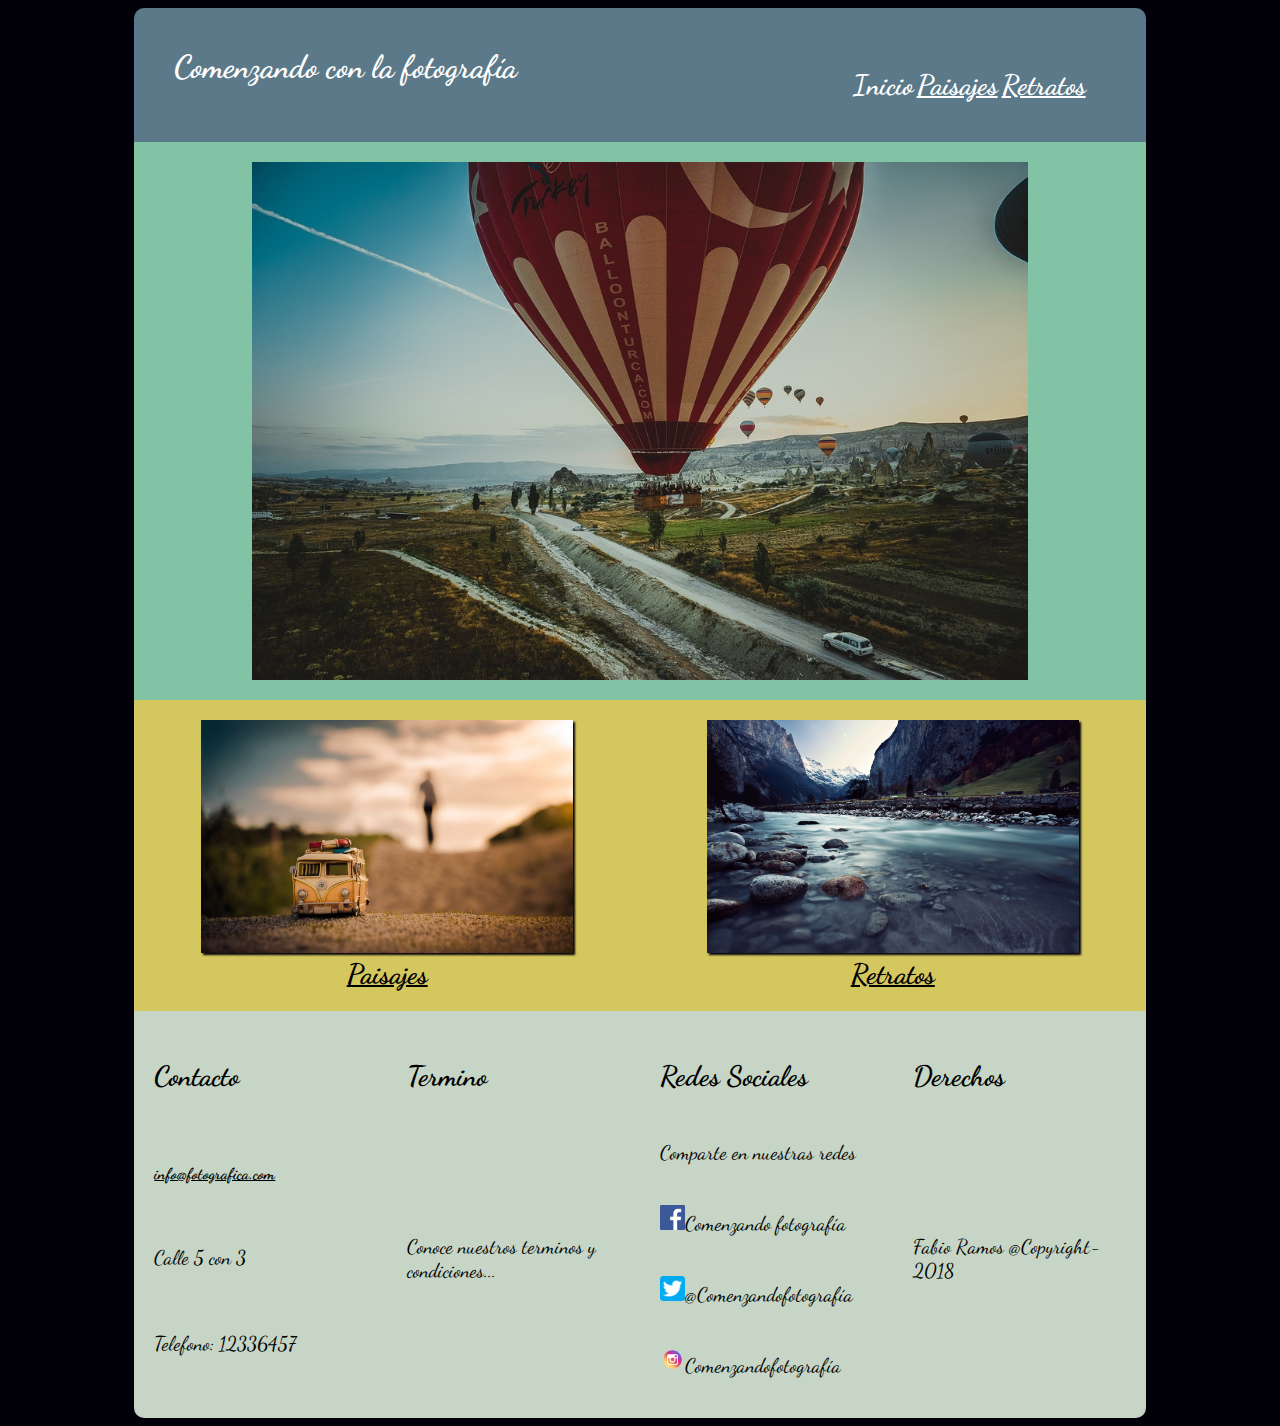
<file: .gitignore/CSS y Diseño Web Responsive_Fabio Ramos/index.html>
<!DOCTYPE html>
<html>
<head>
	<title>Comenzando con la fotografía</title>
  <link href="https://fonts.googleapis.com/css?family=Dancing+Script" rel="stylesheet">
  <link rel="icon" type="image/png" href="https://d3h9dxp7luqwpc.cloudfront.net/wp-content/themes/nextu3/favicon.ico?v=2" />
	<link rel="stylesheet" href="css/estilos.css">
	<meta charset="utf-8">
</head>
<body>
  <div class="contenido">
  	<div class="c1">
      <div id="header">
        <h1 style="text-shadow: 2px #02010a;">Comenzando con la fotografía</h1>
        <div style="float: right;">
          <h3><a href="index.html" id="achecked">Inicio</a></h3>
          <h3><a href="paisajes.html">Paisajes</a></h3>
          <h3><a href="retratos.html">Retratos</a></h3>
        </div>
      </div>
  	</div>
  	<div class="c2">
      <img src="imagenes/imagen_1.jpg" width="80%">
  	</div>
  	<div class="c3">
      <center>
        <img id="img1" src="imagenes/imagen_2.jpg" alt="" width="80%"><br>
        <h3 id="idH3center">Paisajes</h3>
     </center>
  	</div>
  	<div class="c4">
        <center>
  		<img id="img2"src="imagenes/imagen_3.jpg" alt="" width="80%">
      <h3 id="idH3center">Retratos</h3>
       </center>
  	</div>

  <div class="c51" id="footerDiv">
    <h3>Contacto</h3>
    <h4 id="idH4">info@fotografica.com</h4>
    <p >Calle 5 con 3</p>
    <p>Telefono: 12336457</p>
  </div>
  <div class="c52" id="footerDiv">
      <h3>Termino</h3>
      <p>Conoce nuestros terminos y condiciones...</p>
  </div>
  <div class="c53" id="footerDiv">
    <h3>Redes Sociales</h3>
    <p style="padding: 0px 0px;">Comparte en nuestras redes</p>
    <p><img class="imgs" src="imagenes/facebook.png">Comenzando fotografía</p>
    <p><img class="imgs" src="imagenes/twitter.png">@Comenzandofotografía</p>
    <p><img class="imgs" src="imagenes/instagram.png">Comenzandofotografía</p>
  </div>
  <div class="c54" id="footerDiv">
    <h3>Derechos</h3>
    <p style="padding: 0px 0px;">Fabio Ramos @Copyright-2018</p>
  </div>
  </div>
</body>
</html>
</file>
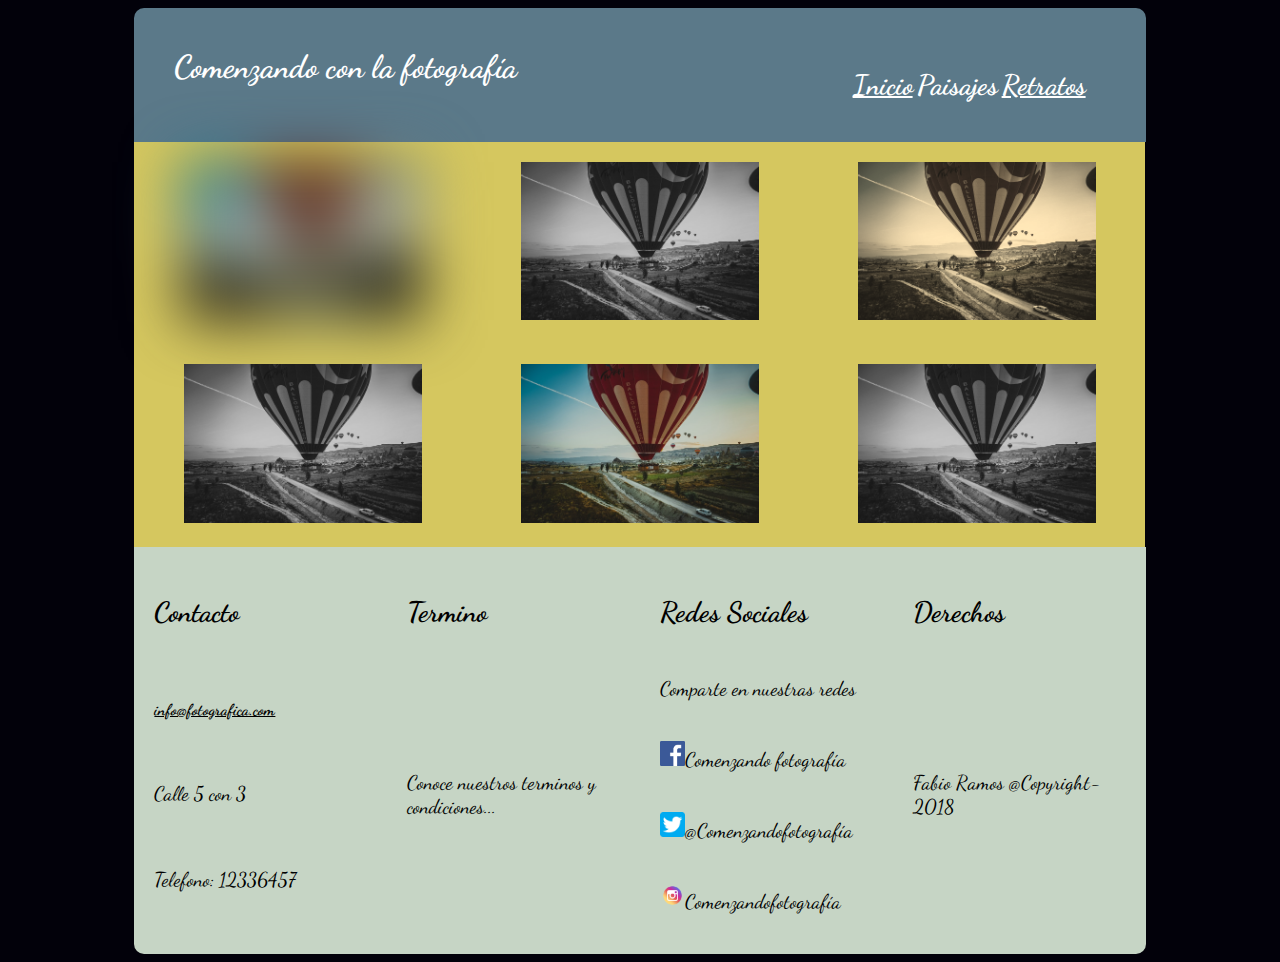
<file: .gitignore/CSS y Diseño Web Responsive_Fabio Ramos/paisajes.html>
<!DOCTYPE html>
<html>
<head>
	<title>Comenzando con la fotografía-Paisajes</title>
  <link href="https://fonts.googleapis.com/css?family=Dancing+Script" rel="stylesheet">
  <link rel="icon" type="image/png" href="https://d3h9dxp7luqwpc.cloudfront.net/wp-content/themes/nextu3/favicon.ico?v=2" />
	<link rel="stylesheet" href="css/estilos.css">
	<meta charset="utf-8">
</head>
<body>
  <div class="contenido">
  	<div class="c1">
			<div id="header">
        <h1 style="text-shadow: 2px #02010a;">Comenzando con la fotografía</h1>
        <div style="float: right;">
          <h3><a href="index.html">Inicio</a></h3>
          <h3><a href="paisajes.html"id="achecked">Paisajes</a></h3>
          <h3><a href="retratos.html">Retratos</a></h3>
        </div>
      </div>
  	</div>
  	<div class="paisajes_21">
		<img src="imagenes/imagen_1.jpg" id="imgBlur" width="80%">

  	</div>
		<div class="paisajes_22">
			<img src="imagenes/imagen_1.jpg" id="imgGrayscale" width="80%">
		</div>
		<div class="paisajes_23">
			<img src="imagenes/imagen_1.jpg"  id="imgSepia" width="80%">
		</div>

		<div class="paisajes_31">
      <img src="imagenes/imagen_1.jpg" id="imgGrayscale" width="80%">
  	</div>
		<div class="paisajes_32">
			<img src="imagenes/imagen_1.jpg" width="80%">
		</div>
		<div class="paisajes_33">
			<img src="imagenes/imagen_1.jpg" id="imgGrayscale" width="80%">
		</div>

		<div class="c51" id="footerDiv">
	    <h3>Contacto</h3>
	    <h4 id="idH4">info@fotografica.com</h4>
	    <p >Calle 5 con 3</p>
	    <p>Telefono: 12336457</p>
	  </div>
	  <div class="c52" id="footerDiv">
	      <h3>Termino</h3>
	      <p>Conoce nuestros terminos y condiciones...</p>
	  </div>
	  <div class="c53" id="footerDiv">
	    <h3>Redes Sociales</h3>
	    <p style="padding: 0px 0px;">Comparte en nuestras redes</p>
	    <p><img class="imgs" src="imagenes/facebook.png">Comenzando fotografía</p>
	    <p><img class="imgs" src="imagenes/twitter.png">@Comenzandofotografía</p>
	    <p><img class="imgs" src="imagenes/instagram.png">Comenzandofotografía</p>
	  </div>
	  <div class="c54" id="footerDiv">
	    <h3>Derechos</h3>
	    <p style="padding: 0px 0px;">Fabio Ramos @Copyright-2018</p>
	  </div>
  </div>
</body>
</html>
</file>
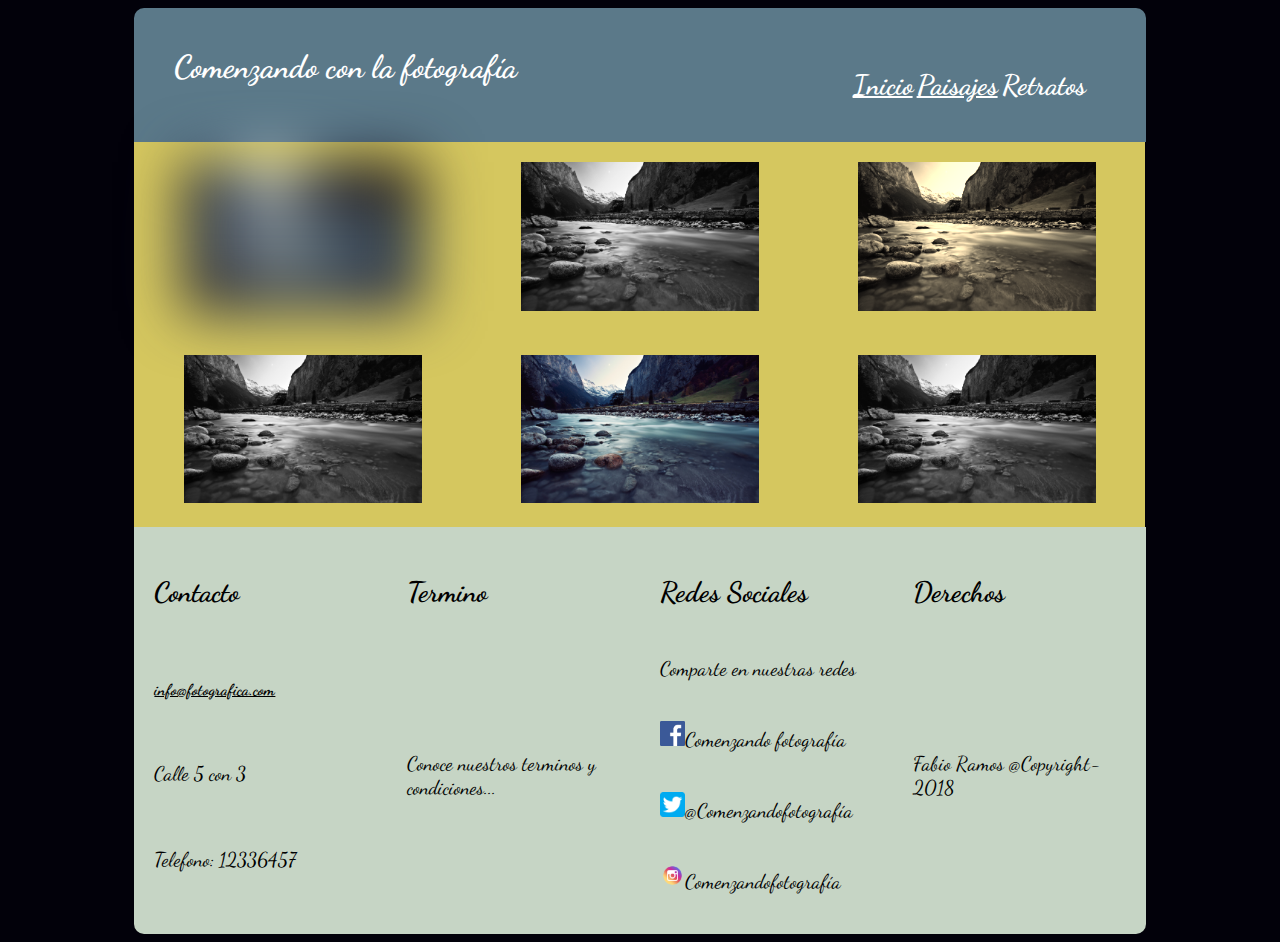
<file: .gitignore/CSS y Diseño Web Responsive_Fabio Ramos/retratos.html>
<!DOCTYPE html>
<html>
<head>
	<title>Comenzando con la fotografía-Retratos</title>
  <link href="https://fonts.googleapis.com/css?family=Dancing+Script" rel="stylesheet">
  <link rel="icon" type="image/png" href="https://d3h9dxp7luqwpc.cloudfront.net/wp-content/themes/nextu3/favicon.ico?v=2" />
	<link rel="stylesheet" href="css/estilos.css">
	<meta charset="utf-8">
</head>
<body>
  <div class="contenido">
  	<div class="c1">
      <div id="header">
        <h1 style="text-shadow: 2px #02010a;">Comenzando con la fotografía</h1>
        <div style="float: right;">
          <h3><a href="index.html">Inicio</a></h3>
          <h3><a href="paisajes.html">Paisajes</a></h3>
          <h3><a href="retratos.html"id="achecked">Retratos</a></h3>
        </div>
      </div>
  	</div>
  	<div class="paisajes_21">
		<img src="imagenes/imagen_3.jpg" id="imgBlur" width="80%">

  	</div>
		<div class="paisajes_22">
			<img src="imagenes/imagen_3.jpg" id="imgGrayscale" width="80%">
		</div>
		<div class="paisajes_23">
			<img src="imagenes/imagen_3.jpg"  id="imgSepia" width="80%">
		</div>

		<div class="paisajes_31">
      <img src="imagenes/imagen_3.jpg" id="imgGrayscale" width="80%">
  	</div>
		<div class="paisajes_32">
			<img src="imagenes/imagen_3.jpg" width="80%">
		</div>
		<div class="paisajes_33">
			<img src="imagenes/imagen_3.jpg" id="imgGrayscale" width="80%">
		</div>

    <div class="c51" id="footerDiv">
      <h3>Contacto</h3>
      <h4 id="idH4">info@fotografica.com</h4>
      <p >Calle 5 con 3</p>
      <p>Telefono: 12336457</p>
    </div>
    <div class="c52" id="footerDiv">
        <h3>Termino</h3>
        <p>Conoce nuestros terminos y condiciones...</p>
    </div>
    <div class="c53" id="footerDiv">
      <h3>Redes Sociales</h3>
      <p style="padding: 0px 0px;">Comparte en nuestras redes</p>
      <p><img class="imgs" src="imagenes/facebook.png">Comenzando fotografía</p>
      <p><img class="imgs" src="imagenes/twitter.png">@Comenzandofotografía</p>
      <p><img class="imgs" src="imagenes/instagram.png">Comenzandofotografía</p>
    </div>
    <div class="c54" id="footerDiv">
      <h3>Derechos</h3>
      <p style="padding: 0px 0px;">Fabio Ramos @Copyright-2018</p>
    </div>
  </div>
</body>
</html>
</file>
<file: .gitignore/CSS y Diseño Web Responsive_Fabio Ramos/css/estilos.css>
body {
  font-family: 'Dancing Script', cursive;
  background:#02010a;
}

.contenido {
	margin: 0;
	padding: 0;
	width: 100%;
  display: -webkit-flex;
  display: flex;
  -webkit-flex-flow: row wrap;
  flex-flow: row wrap;
  animation: animacionSlidein 2s;
}

 @keyframes animacionSlidein  { /*Animacion de rebote de abajo hacia arriba y rebotar*/
    0%{
      margin-top: 150%
    }
    60%{
      margin-top: -5%
    }
    100%{
      margin-top: 0%
    }
 }

.contenido div {
	box-sizing: border-box;
	min-width: 250px;
	padding: 20px;
}

.c1 {
	color: white;
	background-color: #5b7989;
  border-top-left-radius: 10px;
  border-top-right-radius: 10px;
}

.c2 {
	color: black;
	background-color: #82c3a6;
  justify-content: center;
  align-items: center; display: flex;
}

.c3 {
	color: black;
	background-color: #d5c75f;
}

.c4 {
	color: black;
  background-color: #d5c75f;
}

.c51 {
	color: black;
	background-color: #C6d5c5;
  display: flex;
}

.c52 {
	color: black;
	background-color: #C6d5c5;
  display: flex;
}

.c53 {
	color: black;
	background-color: #C6d5c5;
  display: flex;

}

.c54 {
	color: black;
	background-color: #C6d5c5;
  display: flex;
  border-bottom-right-radius: 10px;
  border-bottom-left-radius: 10px;
}

.c1, .c2, .c3, .c4, .c51, .c52, .c53, .c54, .paisajes_21, .paisajes_22, .paisajes_23, .paisajes_31, .paisajes_32, .paisajes_33  {
	width: 100%;
}
.paisajes_21, .paisajes_22, .paisajes_23, .paisajes_31, .paisajes_32, .paisajes_33  {
  text-align:center;
}

@media (min-width: 900px) { /*Media para desktop*/
	.c1, .c2 {
		width: 100%;
	}

	.c3, .c4 {
		width: 50%;
	}

  .c51{
    border-bottom-left-radius: 10px;
  }
  .c54{
    border-bottom-right-radius: 10px;
      border-bottom-left-radius: 0px;
  }

  .c51, .c52, .c53, .c54{
    	width: 25%;
  }

  .paisajes_21, .paisajes_22, .paisajes_23, .paisajes_31, .paisajes_32, .paisajes_33 {
      width: 33.33%;
      text-align:center;
  }
	.contenido {
		width: 80%;
		margin-left: auto;
		margin-right: auto;
	}
}

.paisajes_21, .paisajes_22, .paisajes_23, .paisajes_31,.paisajes_32, .paisajes_33 {
	color: black;
	background-color: #d5c75f;
}

#imgBlur{
  -webkit-filter: blur(30px);
}

#imgGrayscale{
  -webkit-filter: grayscale(100%);
}

#imgSepia{
  -webkit-filter: sepia(90%);
}

.c11 h3{
  float: right;
  width: 80px;
}
p{
  color: black;
  font-size: 20px;
}

#img1, #img2{
  box-shadow: 2px 2px 2px #02010a;
}
#img1:hover{
  transform: rotate(10deg);
  box-shadow: 2px 2px 2px #82c3a6;
}
#img2:hover{
  transform: translate(20px, -5px);
  box-shadow: 2px 2px 2px #82c3a6;
}

.imgs{
  width: 25px;
  height:25px;
}

H3{
  font-size: 28px;
}
 a:link, a:visited {
   color: (internal value);
   text-decoration: underline;
   cursor: pointer;
   color: white;
 }

 a:link:active, a:visited:active {
    color: gray;
    text-decoration: none;
 }

 #achecked{
   text-decoration: none;
 }

 #header h1 { display:inline; }
 #header h3 { display:inline; align-content: center;}

 #idH3center{
   margin: 0;text-decoration: underline; cursor: pointer; color:black;
 }

 #idH4{
   text-decoration: underline; padding: 0px;
 }

 #footerDiv{
   min-width: 0px;display: inline-grid;
 }
</file>
